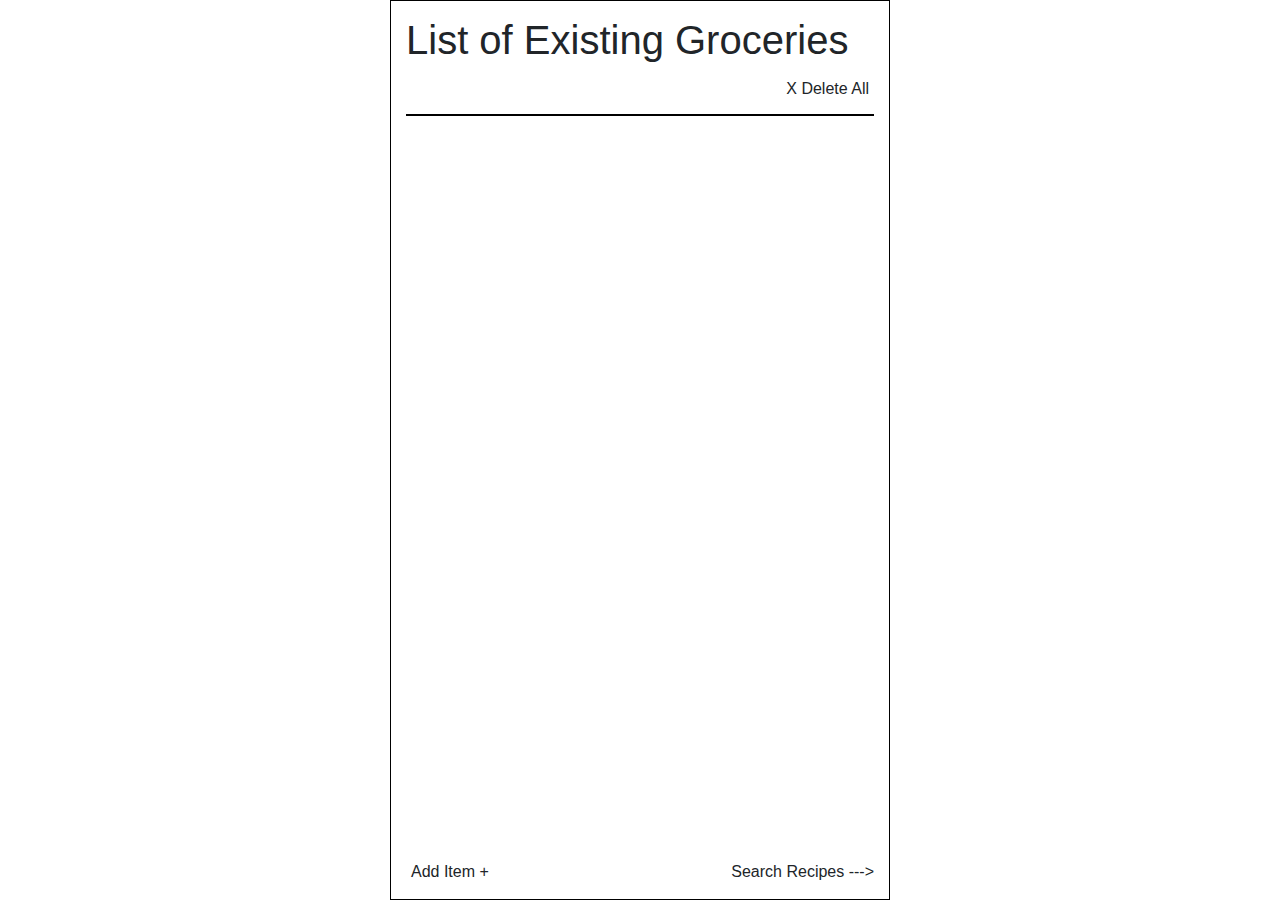
<file: src/html/index.html>
<html>
    <head>
        <title>Grocery Gang</title>
        <link rel="stylesheet" href="https://stackpath.bootstrapcdn.com/bootstrap/4.1.3/css/bootstrap.min.css">
        <link rel="stylesheet" type="text/css" href="../css/style.css">
        <script
      src="https://code.jquery.com/jquery-3.3.1.js"
      integrity="sha256-2Kok7MbOyxpgUVvAk/HJ2jigOSYS2auK4Pfzbm7uH60="
      crossorigin="anonymous"></script>
        <script type="text/javascript" src="../js/jquery.js"></script>
    </head>
    <body>
        <div id="container">
            <h1>List of Existing Groceries</h1>
            <a class="delete-button" type="submit">X Delete All</a>
            <hr>
            <a type="text" class="items-bool"></a>
            <ul class="items-list">
            </ul>
            <a class="add-button" type="submit" href="add.html">Add Item +</button>
            <a class="search-recipes" type="submit" href="recipes.html">Search Recipes ---></button>
        </div>

    </body>
</html>
</file>
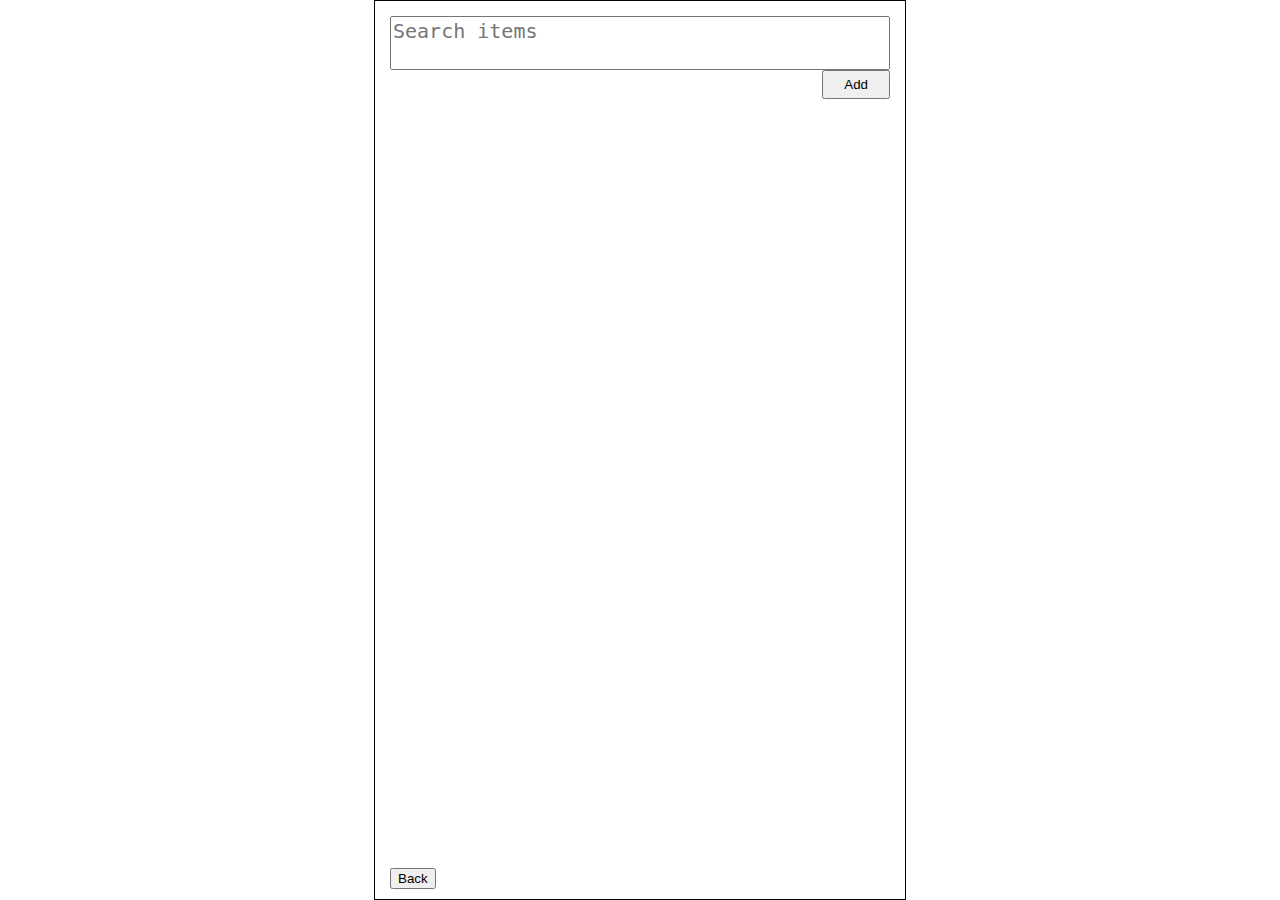
<file: src/html/add.html>
<html>
    <head>
        <link rel="stylesheet" type="text/css" href="../css/style.css">
    </head>
    <body>
        <form class="seach-item-form">
            <textarea class="search-box" placeholder="Search items"></textarea>
            <button type="submit" class="add-item-button">Add</button>
        </form>
        <form>
            <input type="button" class="back-button" value="Back" onClick="history.back()">
        </form>
    </body>
</html>
</file>
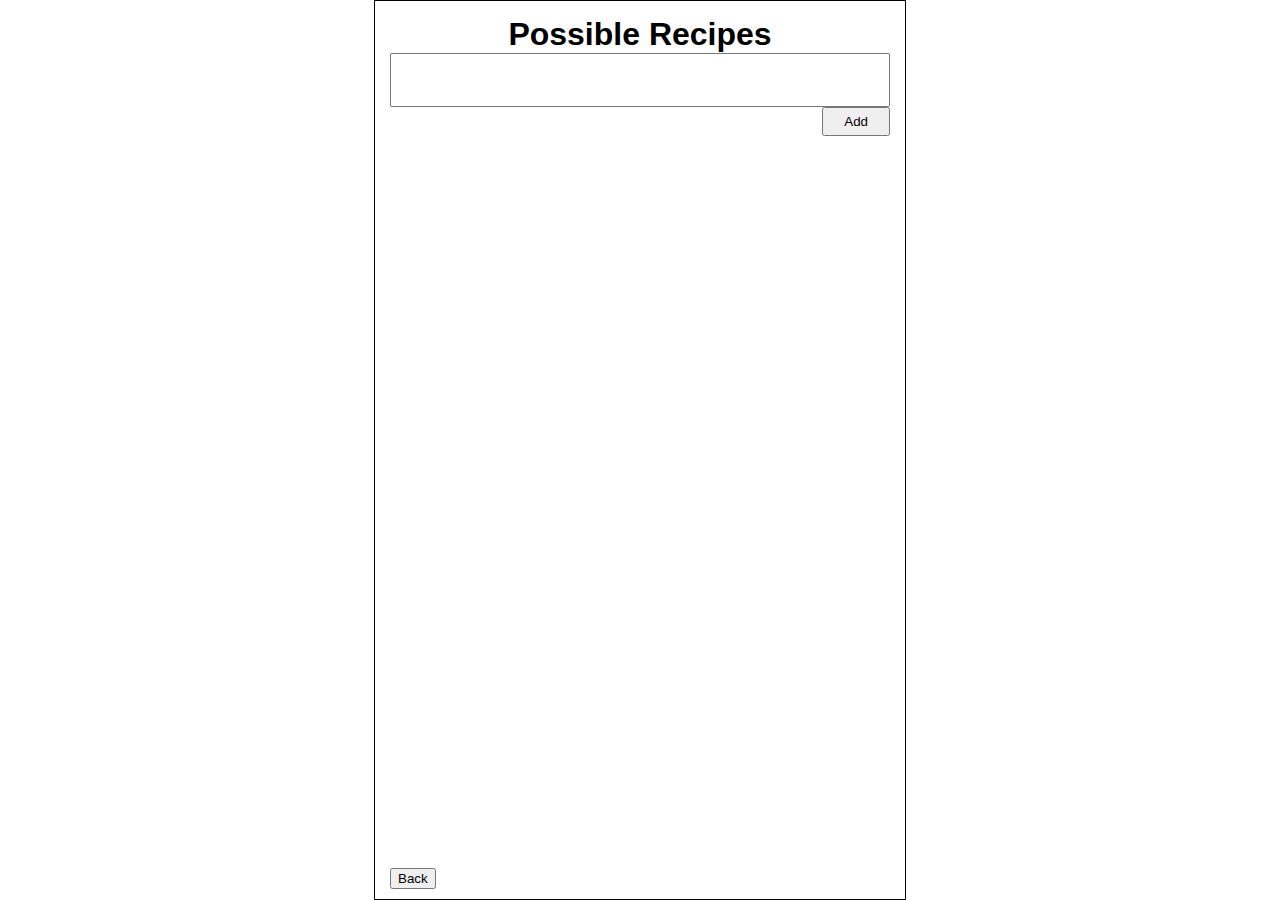
<file: src/html/recipes.html>
<html>
    <head>
        <link rel="stylesheet" type="text/css" href="../css/style.css">
    </head>
    <body>
    <h1 class="recipe-title">Possible Recipes</h1>
    <form class="search-recipe-form">
        <textarea class="search-box"></textarea>
        <button type="submit" class="add-item-button">Add</button>
    </form>

    <form>
        <input type="button" class="back-button" value="Back" onClick="history.back()">
    </form>

    </body>
</html>
</file>
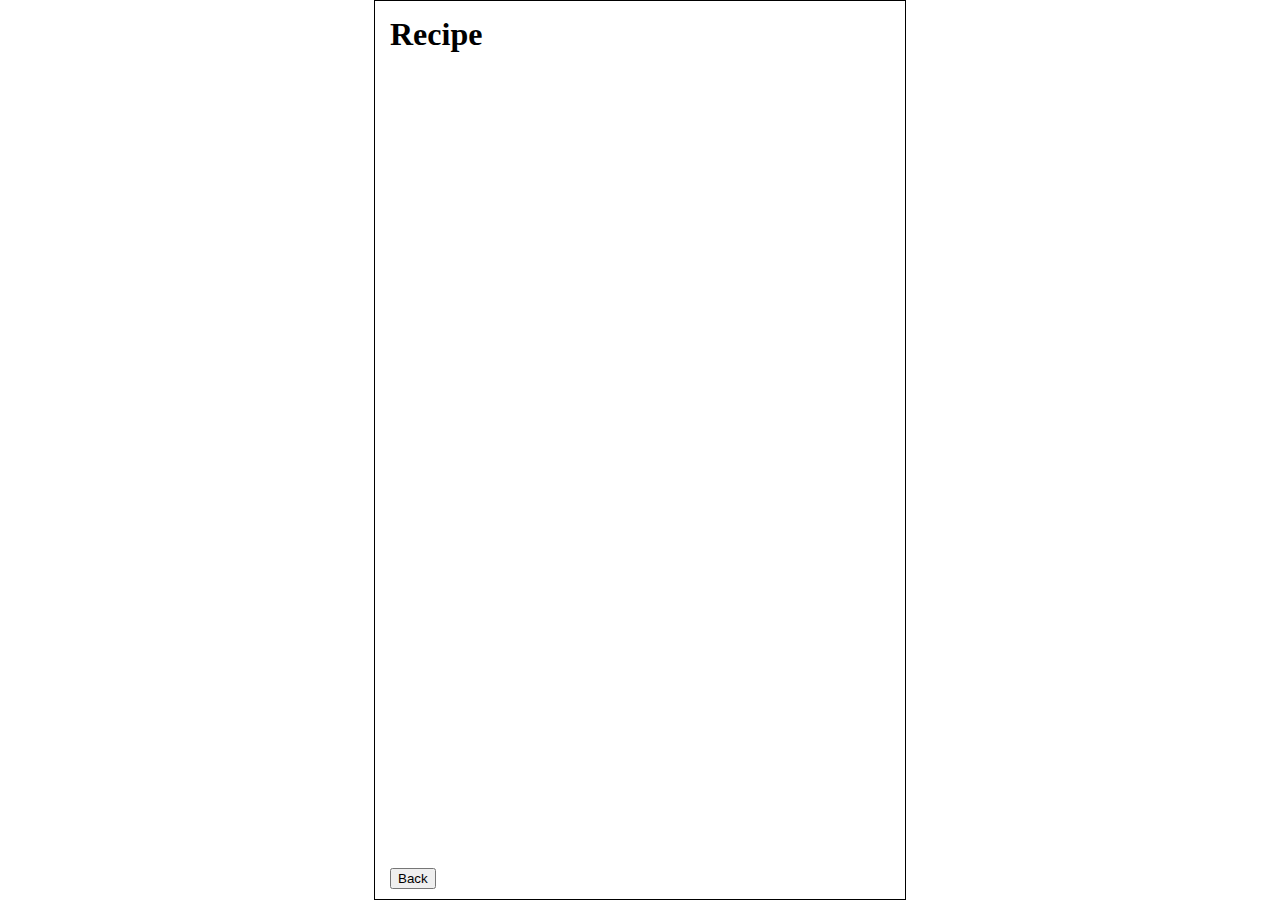
<file: src/html/singleRecipe.html>
<html>
    <head>
        <link rel="stylesheet" type="text/css" href="../css/style.css">
        <script
        src="https://code.jquery.com/jquery-3.3.1.js"
        integrity="sha256-2Kok7MbOyxpgUVvAk/HJ2jigOSYS2auK4Pfzbm7uH60="
        crossorigin="anonymous"></script>
        <script type="text/javascript" src="../js/jquery.js"></script>
    </head>
    <body>
        <h1>Recipe</h1>
        <form>
            <input type="button" class="back-button" value="Back" onClick="history.back()">
        </form>
    </body>
</html>
</file>
<file: src/css/style.css>
body {
    position: relative;
    min-height: 95%;
    width: 70%;
    max-width: 500px;
    margin: 0 auto;
    border: 1px solid black;
    padding: 15px;
}

hr {
    border: none;
    height: 2px;
    background-color: rgb(0, 0, 0);
    margin-top: 50px;
}

.delete-button {
    position: relative;
    float: right;
}

.add-button {
    position: absolute;
    bottom: 10px;
    color: inherit;
}

.add-button:hover {
    text-decoration: none;
    color: inherit;
}

.search-recipes {
    position: absolute;
    right: 10px;
    bottom: 10px;
    text-decoration: none;
    color: inherit;
}

.search-recipes:hover {
    text-decoration: none;
    color: inherit;
}

#container a {
    padding: 5px;
}

.search-box {
    width: 100%;
    resize: none;
    font-size: 20px;
}

.search-box:focus {
    outline: none;
}

.back-button {
    position: absolute;
    bottom: 10px;
}

.add-item-button {
    padding: 5px 20px 5px 20px;
    float: right;
}

.recipe-title {
    margin: 0 auto;
    text-align: center;
    font-family: sans-serif, 'Gill Sans', 'Gill Sans MT', Calibri, 'Trebuchet MS', sans-serif;
}
</file>
